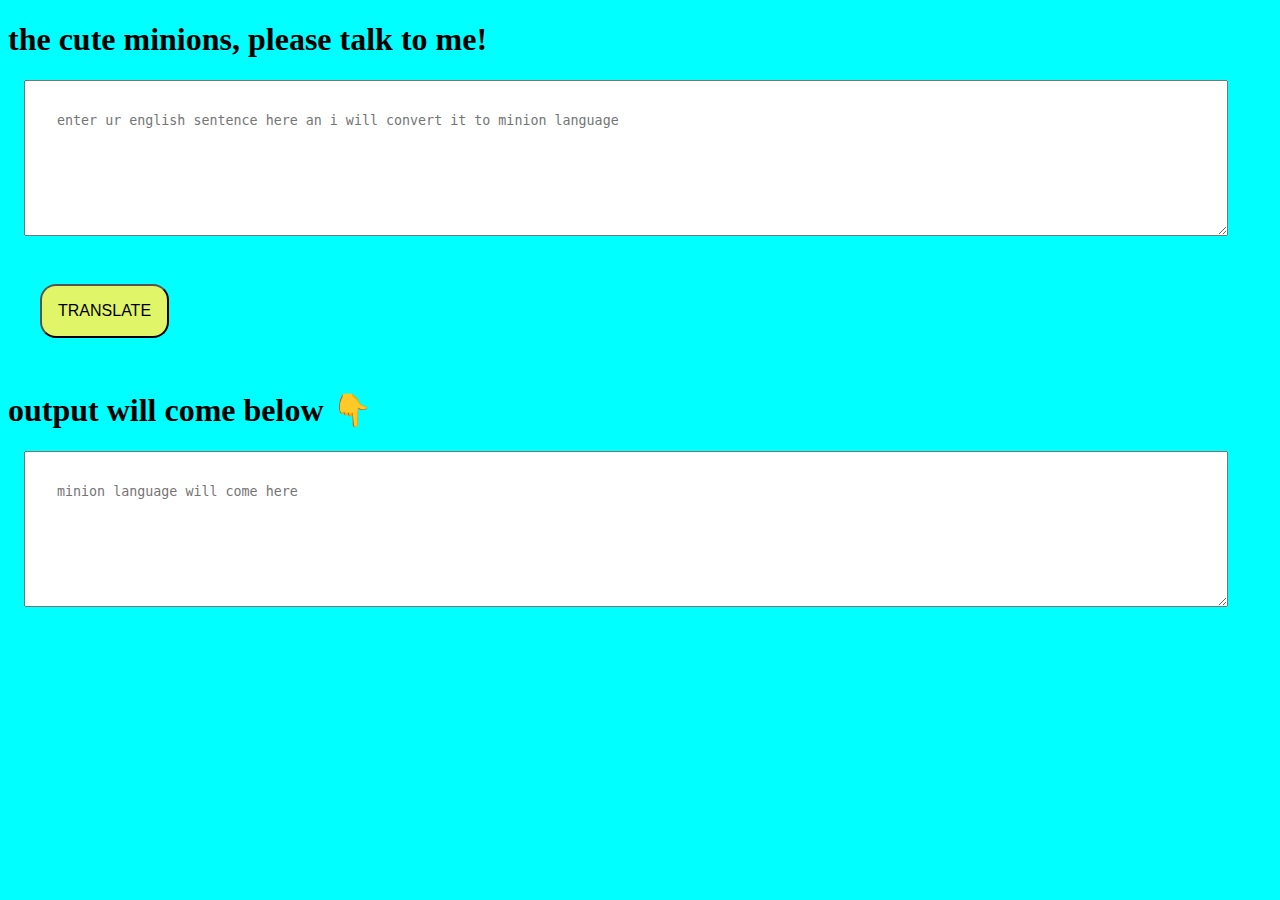
<file: index.html>
<!DOCTYPE html>
<html lang="en">
<head>
    <meta charset="UTF-8">
    <meta http-equiv="X-UA-Compatible" content="IE=edge">
    <meta name="viewport" content="width=device-width, initial-scale=1.0">
    <title>BANANA SPEAK</title>
    <link rel="stylesheet" href="main.css">
</head>
<body>
     <h1 class="hero-heading">the cute minions, please talk to me!</h1>
     <textarea id="txt-input" placeholder="enter ur english sentence here an i will convert it to minion language"></textarea>
    <button id="button">TRANSLATE</button>
    <h1>output will come below 👇</h1>
    <textarea id="output" placeholder="minion language will come here"></textarea>
    <script src="app.js" type="text/javascript"></script>
</body>
</html>
</file>
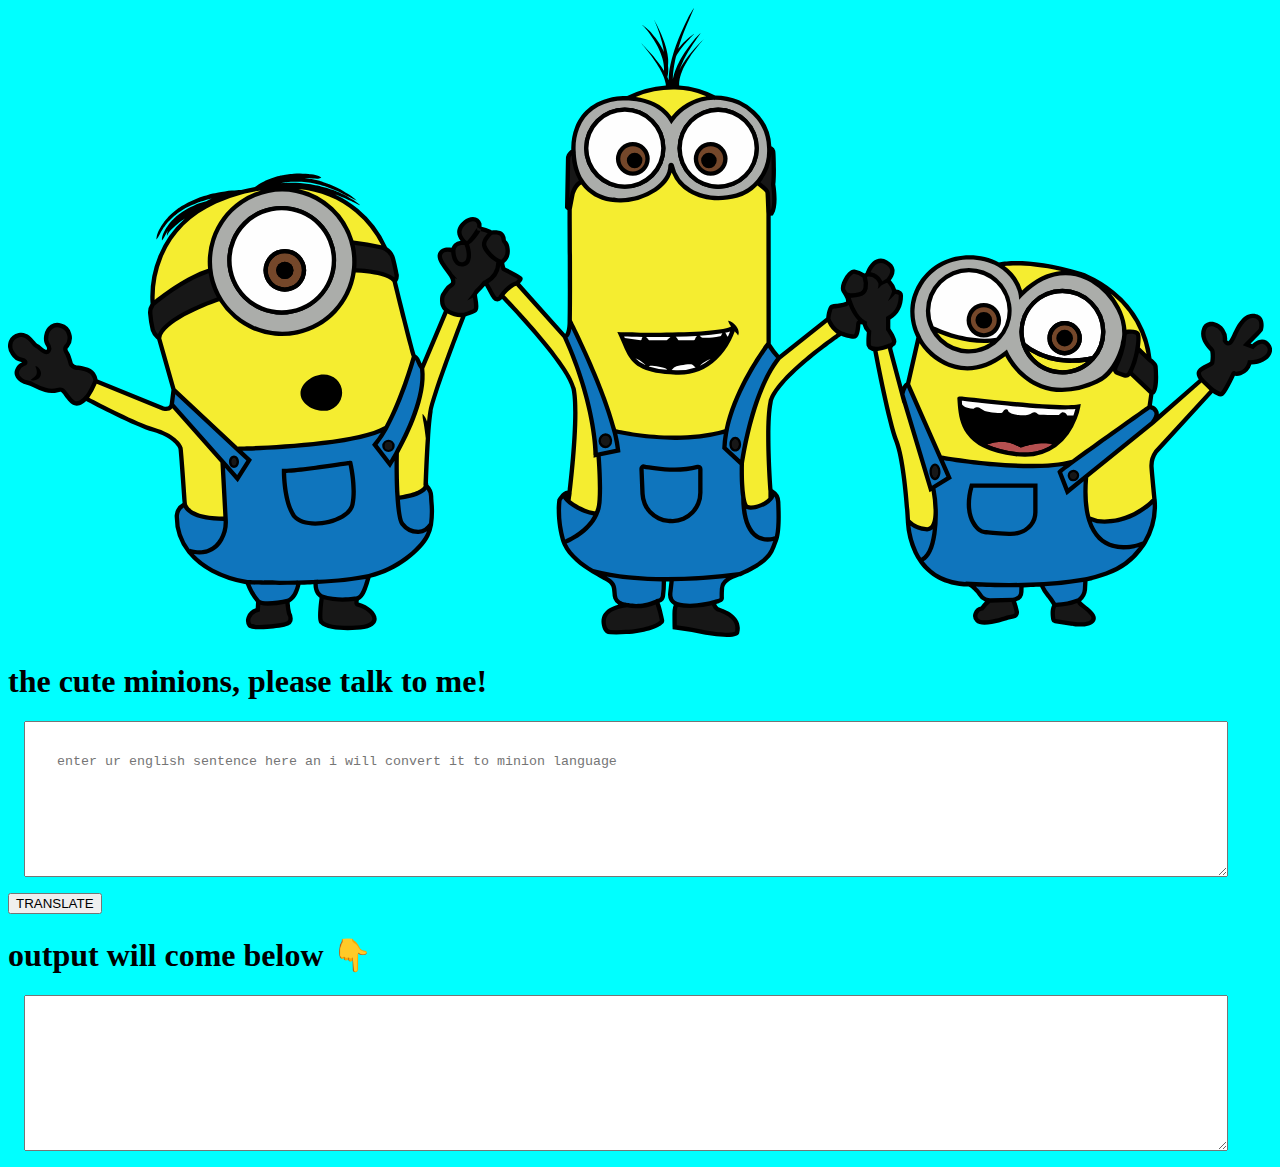
<file: inex.html>
<!DOCTYPE html>
<html lang="en">
<head>
    <meta charset="UTF-8">
    <meta http-equiv="X-UA-Compatible" content="IE=edge">
    <meta name="viewport" content="width=device-width, initial-scale=1.0">
    <title>BANANA SPEAK</title>
    <link rel="stylesheet" href="main.css">
</head>
<body>
    <header class="hero">
        <img class="hero-img" src="images/heroimg.svg" />
        <h1 class="hero-heading">the cute minions, please talk to me!</h1>
    </header>
    
    <textarea id="txt-input" placeholder="enter ur english sentence here an i will convert it to minion language"></textarea>
    <button class="button">TRANSLATE</button>
    <h1>output will come below 👇</h1>
    <textarea></textarea>
    <div id="output"></div>
    <script src="app.js" type="text/javascript"></script>
</body>
</html>
</file>
<file: main.css>
:root{
    background-color: aqua;
    --primary-color: e6dd3b;
}

textarea{
    width:90%;
    height: 10vh;
    display:block;
    margin:1rem;
    padding: 2rem;

}

#button {
    background-color: #e0f568;
    border-radius: 1rem;
    color: black;
    padding: 1rem;
    text-align: center;
    text-decoration: none;
    display: inline-block;
    font-size: 16px;
    margin: 2rem;
    cursor: pointer;
    }
</file>
